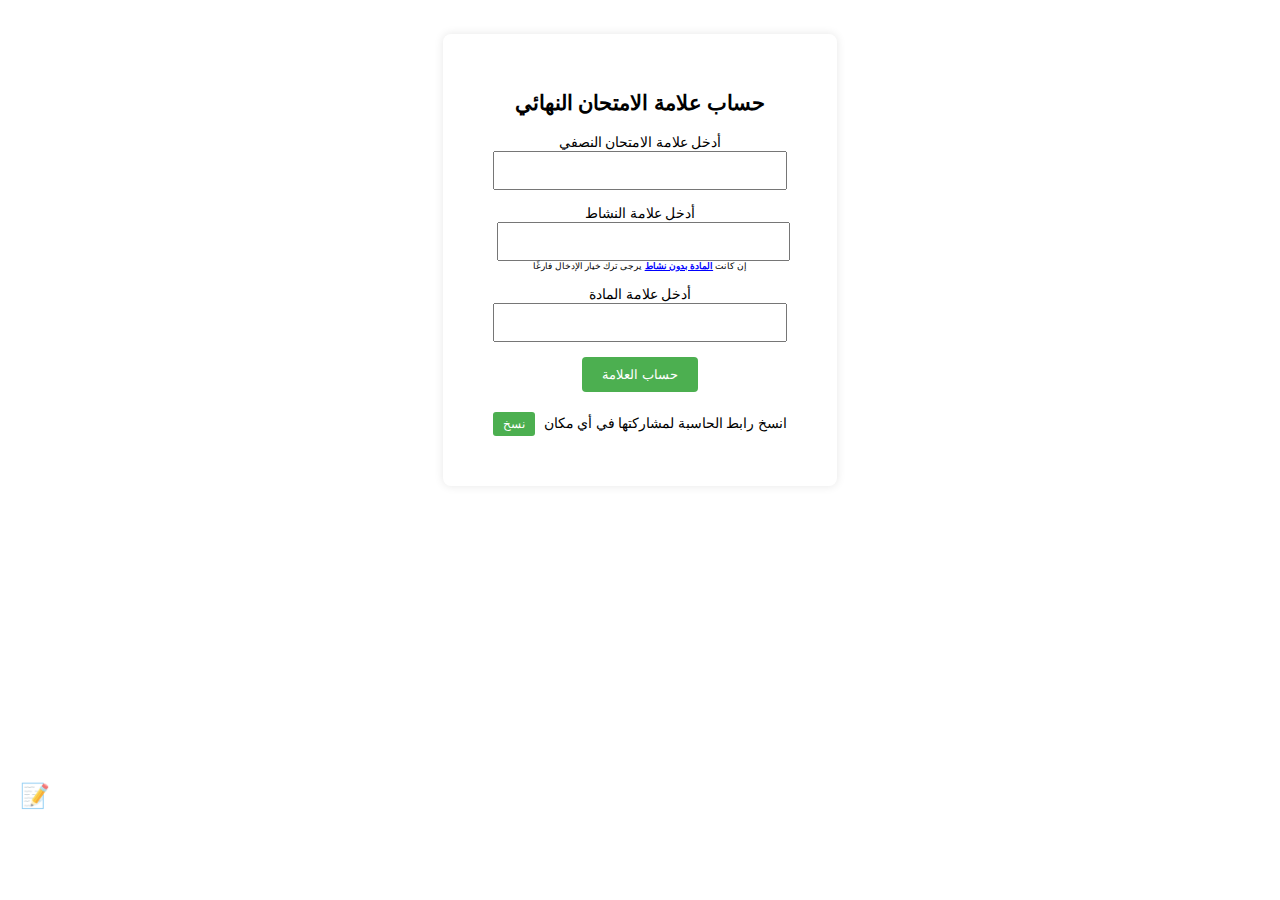
<file: calc.html>
<!DOCTYPE html>
<html lang="ar">

<head>
    <meta charset="UTF-8">
    <meta name="viewport" content="width=device-width, initial-scale=1.0">
    <meta name="description"
        content="آلة حاسبة لحساب العلامة النهائية للامتحان بناءً على العلامات النصفي والنشاط وعلامة المادة. استخدم هذه الآلة الحاسبة للحصول على تقدير دقيق لعلامتك النهائية.">
    <meta name="keywords" content="حاسبة, علامة امتحان, علامات, تعليم, جامعة, منصة زمايل">
    <meta name="author" content="موقع زمايل">
    <meta property="og:title" content="آلة حاسبة لحساب العلامة النهائية - زمايل">
    <meta property="og:description"
        content="احسب علامتك النهائية في الامتحانات باستخدام هذه الآلة الحاسبة. ادخل العلامات النصفي والنشاط وعلامة المادة للحصول على تقدير دقيق.">
    <meta property="og:image" content="رابط-الصورة-التي-تريد-عرضها.jpg">
    <meta property="og:url" content="https://www.zamayl.com/calc">
    <link rel="preconnect" href="https://fonts.googleapis.com">
    <link rel="preconnect" href="https://fonts.gstatic.com" crossorigin>
    <link href="https://fonts.googleapis.com/css2?family=Readex+Pro:wght@160..700&display=swap" rel="stylesheet">
    <title>آلة حاسبة لحساب الامتحان النهائي خاصة بموقع زمايل www.zamayl.com</title>

    <title>
        آلة حاسبة لحساب الامتحان النهائي خاصة بموقع زمايل www.zamayl.com
    </title>
    <style>
        @keyframes fireworks {
            0% {
                opacity: 1;
                transform: scale(1);
            }

            100% {
                opacity: 0;
                transform: scale(2);
            }
        }

        .firework {
            position: absolute;
            top: 50%;
            left: 50%;
            width: 15px;
            height: 15px;
            background-color: transparent;
            border-radius: 50%;
            opacity: 0;
            animation: fireworks 1s ease-out forwards;
        }

        .firework::before {
            content: '';
            position: absolute;
            top: 0;
            left: 0;
            right: 0;
            bottom: 0;
            border-radius: 50%;
            background-color: inherit;
            animation: inherit;
        }

        .colors {
            background-color: transparent;
        }

        .colors::before {
            background-color: inherit;
        }

        #activityCheck {
            color: #4CAF50;
            font-size: 20px;
            margin-left: 5px;
        }

        body {
            font-size: 14px;
            text-align: center;
            /* توسيط النص في الصفحة */
        }

        .button-container {
            text-align: center;
            margin: 10px;
        }

        #copyButton {
            font-size: 12px;
            padding: 5px 10px;
            margin-right: 5px;
            background-color: #4CAF50;
            color: white;
            border: none;
            border-radius: 3px;
            cursor: pointer;
        }

        #checkMark {
            color: #4CAF50;
        }

        .calculator {
            background-color: #fff;
            padding: 40px;
            border-radius: 8px;
            box-shadow: 0 0 10px rgba(0, 0, 0, 0.1);
            text-align: center;
            margin-top: 20px;
            display: inline-block;
        }

        input {
            width: calc(100% - 20px);
            padding: 10px;
            margin-bottom: 10px;
            box-sizing: border-box;
        }

        .error-message {
            color: red;
            margin-top: 5px;
            font-size: 12px;
        }

        button {
            background-color: #4caf50;
            color: #fff;
            border: none;
            padding: 10px 20px;
            cursor: pointer;
            border-radius: 4px;
        }

        button:hover {
            background-color: #45a049;
        }

        .result {
            margin-top: 20px;
            font-weight: bold;
            color: #008000;
            /* لون أخضر */
            font-size: 18px;
        }

        .smiley-face {
            font-size: 24px;
            margin-top: 10px;
            /* تم إضافة هذا للتباعد بين النتيجة والوجه المبتسم */
        }

        info-icon {
            cursor: pointer;
            border-bottom: 1px dashed #000;
            margin-left: 5px;
            font-size: 16px;
        }

        .note {
            display: block;
            font-size: 9px;
            margin-bottom: 15px;



        }

        b {
            color: blue;
            text-decoration: underline;
            cursor: pointer;
        }

        #taskMark {
            margin-bottom: 0;
        }
    </style>





    <style>
        .report-container * {
            font-family: "Readex Pro", 'Segoe UI', Tahoma, Geneva, Verdana, sans-serif;
        }

        .report-container {
            -webkit-text-size-adjust: 100%;
            -webkit-tap-highlight-color: transparent;
            direction: rtl;
            text-align: right;
            box-sizing: border-box;
            position: fixed;
            bottom: 80px;
            left: 0;
        }

        .report-button {
            border: none;
            font-size: 24px;
            cursor: pointer;
            position: absolute;
            bottom: 0;
            left: 0;
            background: transparent;
        }

        #reportForm {
            position: absolute;
            bottom: 5px;
            left: -360px;
            background-color: #ffffff;
            border: 1px solid #ddd;
            border-radius: 5px;
            padding: 15px;
            box-shadow: 0 4px 8px rgba(0, 0, 0, 0.2);
            width: 300px;
            transition: all .3s ease-out;
        }

        #reportForm h2 {
            margin-top: 0;
            font-size: 18px;
        }

        .report-form-header {
            display: flex;
            justify-content: space-between;
            align-items: center;
        }

        #reportForm textarea,
        #reportForm select,
        #reportForm input {
            width: 100%;
            padding: 10px;
            border: 1px solid #ddd;
            border-radius: 5px;
            margin: 5px 0 10px 0;
            box-sizing: border-box;
            resize: none;
        }

        #reportForm button {
            background-color: #28a745;
            color: white;
            border: none;
            padding: 10px;
            border-radius: 5px;
            cursor: pointer;
            font-size: 16px;
            width: 100%;
        }

        #reportForm button:hover {
            background-color: #218838;
        }

        .message {
            color: #28a745;
            font-size: 14px;
            margin: 10px 0 5px;
        }

        .report-btn {
            opacity: .8;
            cursor: pointer;
        }

        .report-btn:hover {
            opacity: 1;
        }
    </style>

</head>

<body>

    <p> </p>
    <p> </p>
    <p> </p>

    <p> </p>


    <div class="calculator">
        <div>
            <h2>حساب علامة الامتحان النهائي</h2>

            <label for="midMark">أدخل علامة الامتحان النصفي</label>
            <input type="number" id="midMark" min="0" max="100">
            <div class="error-message" id="midMarkError"></div>




            <label for="taskMark" style="display: flex; align-items: center; justify-content: center;">
                <!--<span style="font-size: 12px; color: #0066cc; ; cursor: pointer; margin-right: 5px;" onclick="openActivityPage()">إن وُجد</span>-->

                <span style="text-align: center;">أدخل علامة النشاط</span>

            </label>
             


            <input type="number" id="taskMark" min="0" max="100">
            <span class='note'>إن كانت <b onclick='return openActivityPage()'>المادة بدون نشاط</b> يرجى ترك خيار الإدخال
                فارغًا </span>
            <div class="error-message" id="taskMarkError"></div>








            <label for="subjectMark">أدخل علامة المادة</label>
            <input type="number" id="subjectMark" min="0" max="100">
            <div class="error-message" id="subjectMarkError"></div>

            <button onclick="calculateFinalMark()">حساب العلامة</button>

            <p class="result" id="finalMarkResult"></p>
            <div class="smiley-face" id="smileyFace"></div>
        </div>

        <div class="button-container">
            <span id="checkMark"></span>
            <button id="copyButton" onclick="copyLink()">نسخ</button>
            <span>انسخ رابط الحاسبة لمشاركتها في أي مكان</span>
        </div>


        <div class="report-container">
            <button id="reportButton" class="report-button report-btn">📝</button>

            <div id="reportForm">
                <div class='report-form-header'>
                    <p>إبلاغ</p>
                    <p class='report-btn'>X</p>
                </div>
                <p>يرجى إدخال رسالة نصية للإبلاغ عن أي مشكلة أو تقديم اقتراح. سيقوم المشرفون بقرائتها والعمل عليها بعون
                    الله.</p>
                <p><a href="https://www.zamayl.com/reports" target="_blank">مشاهدة الإبلاغات السابقة</a></p>

                <!-- نوع الإبلاغ -->
                <label for="reportType">نوع الإبلاغ:</label>
                <select id="reportType" name="reportType" required>
                    <option value="اقتراح">اقتراح</option>
                    <option value="مشكلة تقنية">مشكلة تقنية</option>
                    <option value="شكوى">شكوى</option>
                    <option value="أخرى">أخرى</option>
                </select>

                <label for="userName">اسم المرسل:</label>
                <input type="text" id="userName" name="userName" placeholder="اكتب اسمك هنا (اختياري)">

                <label for="reportMessage">نص الإبلاغ:</label>
                <textarea id="reportMessage" name="reportMessage" placeholder="اكتب رسالتك هنا..."
                    required></textarea><br>
                <div id="messages" class="message"></div>
                <button type="submit" id="submitReportButton">إرسال الإبلاغ</button>

            </div>
        </div>


        <script>

            function copyLink() {
                const text1 = "لحساب علامة الامتحان النهائي :";
                const link = "https://www.zamayl.com/calc";

                const textArea = document.createElement('textarea');
                textArea.value = text1 + '\n' + link;
                document.body.appendChild(textArea);
                textArea.select();
                document.execCommand('copy');
                document.body.removeChild(textArea);

                const checkMark = document.getElementById('checkMark');
                checkMark.innerHTML = '&#10004;';

                setTimeout(function () {
                    checkMark.innerHTML = '';
                }, 2000);
            }

            function checkValidation(mark) {
                if (mark > 100 && mark <= 102) {
                    mark = 100;
                }
                return (mark >= 0 && mark <= 100);
            }

            function checkValidMark2(Mark2) {
                if (Mark2 > 100 && Mark2 <= 102) {
                    Mark2 = 100;
                }
                return checkValidation(Mark2);
            }

            function showError(id, message) {
                var errorElement = document.getElementById(id + "Error");
                errorElement.textContent = message;
            }

            function clearError(id) {
                var errorElement = document.getElementById(id + "Error");
                errorElement.textContent = "";
            }
            function createFirework() {
                const colors = ['#FF5733', '#FFBD33', '#75FF33', '#33FFBD', '#33D7FF', '#3375FF', '#8C33FF', '#FF33F6'];
                const firework = document.createElement('div');
                firework.classList.add('firework');
                firework.style.backgroundColor = colors[Math.floor(Math.random() * colors.length)];
                document.body.appendChild(firework);

                firework.style.top = (50 + Math.random() * 30 - 15) + '%';
                firework.style.left = (50 + Math.random() * 30 - 15) + '%';

                setTimeout(() => {
                    firework.remove();
                }, 1000);
            }

            function triggerFireworks() {
                for (let i = 0; i < 30; i++) {
                    setTimeout(createFirework, i * 100);
                }
            }

            function calculateFinalMark() {
                var midMark = parseFloat(document.getElementById("midMark").value);
                var subjectMark = parseFloat(document.getElementById("subjectMark").value);

                var taskMark;
                if (document.getElementById("taskMark").value !== "") {
                    taskMark = parseFloat(document.getElementById("taskMark").value);
                } else {
                    taskMark = -1;
                }

                var MARK1_RATIO = 0;
                var TASK_MARK_RATIO = 0;
                var MARK2_RATIO = 0;

                clearError("midMark");
                clearError("taskMark");
                clearError("subjectMark");

                if (!checkValidation(midMark)) {
                    showError("midMark", "الرجاء إدخال قيمة صحيحة بين 0 و100.");
                    return;
                }

                if (!checkValidation(subjectMark)) {
                    showError("subjectMark", "الرجاء إدخال قيمة صحيحة بين 0 و100.");
                    return;
                }

                if (taskMark != -1) {
                    if (!checkValidation(taskMark)) {
                        showError("taskMark", "الرجاء إدخال قيمة صحيحة بين 0 و100.");
                        return;
                    }

                    MARK1_RATIO = 0.45;
                    TASK_MARK_RATIO = 0.10;
                    MARK2_RATIO = 0.45;

                    var Mark1 = (midMark * MARK1_RATIO);
                    var taskMarkRatio = taskMark * TASK_MARK_RATIO;
                    var Mark2 = (subjectMark - (Mark1 + taskMarkRatio)) / MARK2_RATIO;

                    var resultElement = document.getElementById("finalMarkResult");
                    var smileyFaceElement = document.getElementById("smileyFace");

                    if (isNaN(Mark2) || !checkValidMark2(Mark2) || subjectMark !== Math.ceil(Mark1 + taskMarkRatio + (Mark2 * MARK2_RATIO))) {
                        resultElement.textContent = "";
                        smileyFaceElement.textContent = "";
                        showError("subjectMark", "الرجاء التحقق من الإدخالات مرة أخرى.");
                        return;
                    }

                } else {
                    MARK1_RATIO = 0.5;
                    MARK2_RATIO = 0.5;

                    var Mark1 = (midMark * MARK1_RATIO);
                    var Mark2 = (subjectMark - Mark1) / MARK2_RATIO;

                    var resultElement = document.getElementById("finalMarkResult");
                    var smileyFaceElement = document.getElementById("smileyFace");

                    if (isNaN(Mark2) || !checkValidMark2(Mark2) || subjectMark !== Math.ceil(Mark1 + (Mark2 * MARK2_RATIO))) {
                        resultElement.textContent = "";
                        smileyFaceElement.textContent = "";
                        showError("subjectMark", "الرجاء التحقق من الإدخالات مرة أخرى.");
                        return;
                    }
                }

                if (Mark2 > 100 && Mark2 <= 102) {
                    Mark2 = 100;
                }

                var resultElement = document.getElementById("finalMarkResult");
                var smileyFaceElement = document.getElementById("smileyFace");
                resultElement.textContent = "علامة الامتحان النهائي : " + Mark2.toFixed(2);

                if (Mark2 == 100) {
                    smileyFaceElement.textContent = "😊 الـف مـبـــروك";

                    triggerFireworks(); triggerFireworks();
                } else if (Mark2 >= 80 && subjectMark >= 50) {
                    smileyFaceElement.textContent = "😊";
                    triggerFireworks();
                } else if (Mark2 >= 80) {
                    smileyFaceElement.textContent = "😊";
                } else {
                    smileyFaceElement.textContent = "";
                }
            }

            function calculateFinalMark1() {
                var midMark = parseFloat(document.getElementById("midMark").value);
                var subjectMark = parseFloat(document.getElementById("subjectMark").value);

                var taskMark;
                if (document.getElementById("taskMark").value !== "") {
                    taskMark = parseFloat(document.getElementById("taskMark").value);
                }
                else {
                    taskMark = -1;
                }





                var MARK1_RATIO = 0;
                var TASK_MARK_RATIO = 0;
                var MARK2_RATIO = 0;

                clearError("midMark");
                clearError("taskMark");
                clearError("subjectMark");

                if (!checkValidation(midMark)) {
                    showError("midMark", "الرجاء إدخال قيمة صحيحة بين 0 و100.");
                    return;
                }


                if (!checkValidation(subjectMark)) {
                    showError("subjectMark", "الرجاء إدخال قيمة صحيحة بين 0 و100.");
                    return;
                }

                if (taskMark != -1) {
                    if (!checkValidation(taskMark)) {
                        showError("taskMark", "الرجاء إدخال قيمة صحيحة بين 0 و100.");
                        return;
                    }

                    MARK1_RATIO = 0.45;
                    TASK_MARK_RATIO = 0.10;
                    MARK2_RATIO = 0.45;

                    var Mark1 = (midMark * MARK1_RATIO);
                    var taskMarkRatio = taskMark * TASK_MARK_RATIO;

                    var Mark2 = (subjectMark - (Mark1 + taskMarkRatio)) / MARK2_RATIO;

                    var resultElement = document.getElementById("finalMarkResult");
                    var smileyFaceElement = document.getElementById("smileyFace");

                    if (isNaN(Mark2) || !checkValidMark2(Mark2) || subjectMark !== Math.ceil(Mark1 + taskMarkRatio + (Mark2 * MARK2_RATIO))) {
                        resultElement.textContent = "";
                        smileyFaceElement.textContent = "";
                        showError("subjectMark", "الرجاء التحقق من الإدخالات مرة أخرى.");
                        return;
                    }

                }

                else {

                    MARK1_RATIO = 0.5;
                    MARK2_RATIO = 0.5;


                    var Mark1 = (midMark * MARK1_RATIO);

                    var Mark2 = (subjectMark - Mark1) / MARK2_RATIO;

                    var resultElement = document.getElementById("finalMarkResult");
                    var smileyFaceElement = document.getElementById("smileyFace");

                    if (isNaN(Mark2) || !checkValidMark2(Mark2) || subjectMark
                        !== Math.ceil(Mark1 + (Mark2 * MARK2_RATIO))) {
                        resultElement.textContent = "";
                        smileyFaceElement.textContent = "";
                        showError("subjectMark", "الرجاء التحقق من الإدخالات مرة أخرى.");
                        return;
                    }

                }



                if (Mark2 > 100 && Mark2 <= 102) {
                    Mark2 = 100;
                }

                resultElement.textContent = "علامة الامتحان النهائي : " + Mark2.toFixed(2);

                if (Mark2 == 100) {
                    smileyFaceElement.textContent = "😊الـف مـبـــروك";
                }

                else if (Mark2 >= 80) {
                    smileyFaceElement.textContent = "😊";
                }

                else {
                    smileyFaceElement.textContent = "";
                }

            }
            function openActivityPage() {
                window.open('https://www.zamayl.com/non-activity-courses', '_blank');

            }



        </script>

        <script>
            var reportBtns = document.querySelectorAll('.report-btn');
            reportBtns.forEach(r => {
                r.addEventListener('click', function () {
                    const form = document.getElementById('reportForm');
                    form.style.left = form.style.left === '5px' ? '-360px' : '5px';
                });
            });

            document.getElementById('submitReportButton').addEventListener('click', function (event) {
                event.preventDefault();
                var msg = document.getElementById('messages');
                msg.innerHTML = 'جارِ الإرسال';
                msg.style.color = '#000';

                document.getElementById('submitReportButton').disabled = true;
                const reportType = document.getElementById('reportType');
                const userName = document.getElementById('userName');
                const reportMessage = document.getElementById('reportMessage');
                if (!reportMessage.value.trim()) {
                    msg.innerHTML = 'الرجاء كتابة نص الرسالة';
                    msg.style.color = 'red';
                    document.getElementById('submitReportButton').disabled = false;
                    return;
                }
                const finalReportMessage = `${reportMessage.value}\n\n-- الاسم: ${userName.value}`;

                fetch('https://examinationsystem-dfaxfka2hqhwgncc.westeurope-01.azurewebsites.net/api/Report/add', {
                    method: 'POST',
                    headers: {
                        'Accept': 'text/plain',
                        'Content-Type': 'application/json'
                    },
                    body: JSON.stringify({
                        userID: 18,
                        reportType: reportType.value,
                        reportText: finalReportMessage,
                        examID: 0,
                        questionID: 0,
                        optionID: 0
                    })
                })
                    .then(response => {
                        if (response.status === 201 || response.status === 200) {
                            reportType.value = 'اقتراح';
                            reportMessage.value = '';
                            return response.text();
                        } else if (response.status === 400) {
                            return response.json().then(error => {
                                throw new Error(`${error.title}: ${error.detail}`);
                            });
                        } else {
                            document.getElementById('submitReportButton').disabled = false;
                            throw new Error('خطأ في الخادم');
                        }
                    })
                    .then(data => {
                        msg.innerHTML = 'تم إرسال الإبلاغ بنجاح!';
                        msg.style.color = 'green';
                        setTimeout(() => {
                            document.getElementById('submitReportButton').disabled = false;
                        }, 2000)
                    })
                    .catch(error => {
                        document.getElementById('submitReportButton').disabled = false;
                        msg.innerHTML = 'فشل إرسال الإبلاغ\n' + error;
                        msg.style.color = 'red';
                    });
            });
        </script>
</body>

</html>
</file>
